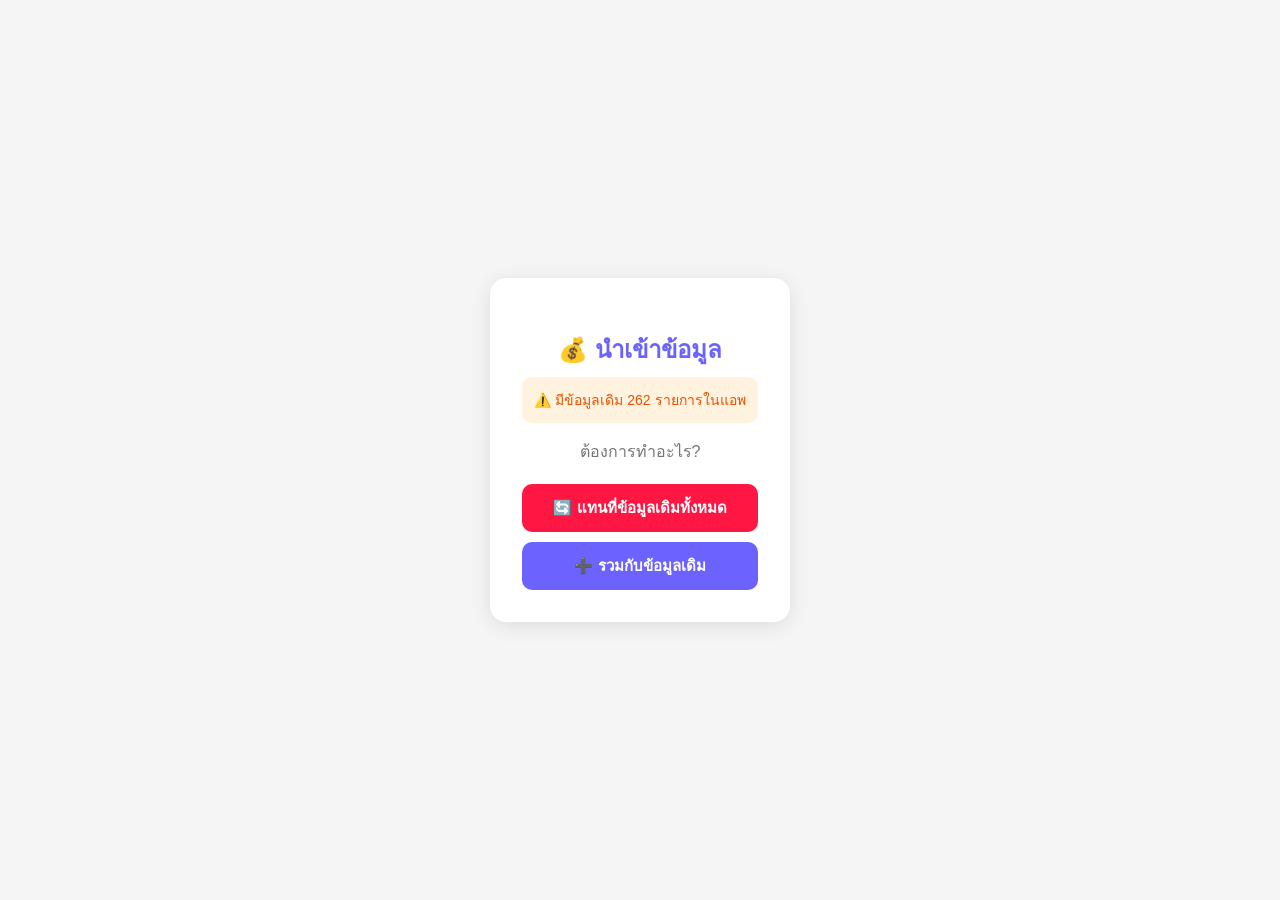
<file: import.html>
<!DOCTYPE html>
<html lang="th">
<head>
  <meta charset="UTF-8">
  <meta name="viewport" content="width=device-width, initial-scale=1.0">
  <title>นำเข้าข้อมูล...</title>
  <style>
    body { font-family: sans-serif; display: flex; align-items: center; justify-content: center; min-height: 100vh; margin: 0; background: #F5F5F5; }
    .box { background: white; border-radius: 16px; padding: 32px; text-align: center; max-width: 360px; box-shadow: 0 4px 20px rgba(0,0,0,.1); }
    h2 { color: #6C63FF; margin-bottom: 8px; }
    p  { color: #757575; margin-bottom: 20px; }
    .count { font-size: 32px; font-weight: 800; color: #6C63FF; }
    a { display: inline-block; margin-top: 16px; padding: 14px 28px; background: #6C63FF; color: white; border-radius: 12px; text-decoration: none; font-weight: 700; }
    .warn { background: #FFF3E0; border-radius: 10px; padding: 12px; margin-bottom: 16px; color: #E65100; font-size: 14px; }
  </style>
</head>
<body>
<div class="box">
  <h2>💰 นำเข้าข้อมูล</h2>
  <div id="status"><p>กำลังโหลด...</p></div>
</div>

<script>
// ===== DATA FROM PDF =====
// [date, type, category, amount, account, note]
const RAW = [
  // ====== FEBRUARY 2026 ======
  ['2026-02-11','expense','อาหาร',135,'QR Code','ข้าว ตลาดนัด BTU'],
  ['2026-02-11','expense','เกมส์',104,'Spaylater','Steam For Honor'],
  ['2026-02-11','expense','อาหาร',190,'QR Code','หมูกระทะ โชคทวีศาลายา'],
  ['2026-02-12','expense','อาหาร',60,'Make','ข้าวเจ้นอย'],
  ['2026-02-12','expense','ของใช้',70,'QR Code','ซ่อมเสื้อผ้า'],
  ['2026-02-12','expense','กาแฟ/น้ำหวาน',60,'QR Code','ชา Oneanother บางปู'],
  ['2026-02-12','expense','งาน',1034,'Krungsri NOW','อุปกรณ์ทำงาน Shopee'],
  ['2026-02-12','expense','กาแฟ/น้ำหวาน',30,'QR Code','บูลฮาวาย ริมทะเลบางปู'],
  ['2026-02-12','expense','อาหาร',177,'QR Code','ข้าว ส้มตำบางปู'],
  ['2026-02-12','expense','BRV',300,'KTC','น้ำมัน เติมที่บางปู'],
  ['2026-02-12','expense','เดินทาง',40,'Easy Pass','ทางด่วน สมุทรปราการ-บางแค'],
  ['2026-02-13','expense','อาหาร',50,'Make','ข้าว ปอกๆ'],
  ['2026-02-13','expense','ของใช้',88,'QR Code','น้ำยาซักผ้า Top market'],
  ['2026-02-13','expense','อาหาร',80,'Make','สตอเบอร์รี่+มะม่วง ตลาด'],
  ['2026-02-13','expense','กาแฟ/น้ำหวาน',50,'QR Code','น้ำแตงโม ตลาด'],
  ['2026-02-13','expense','สุขภาพ',450,'QR Code','นวด หน้าหมู่บ้าน'],
  ['2026-02-13','expense','ของใช้',76,'QR Code','DIY กาลามัง'],
  ['2026-02-14','expense','ของขวัญ',450,'QR Code','ดอกไม้วาเลนไทน์'],
  ['2026-02-14','expense','อาหาร',70,'QR Code','ข้าวหมูกรอบ'],
  ['2026-02-14','expense','กาแฟ/น้ำหวาน',20,'QR Code','ชานม'],
  ['2026-02-14','expense','อาหาร',154,'QR Code','ปากมันหน้าม้อ'],
  ['2026-02-15','expense','อาหาร',50,'QR Code','กระเพราตลาดเฮียใช้'],
  ['2026-02-15','expense','อาหาร',72.5,'Make','สุกกี้รพ ธน'],
  ['2026-02-16','expense','อาหาร',40,'QR Code','ข้าวไข่ขน แมคโคร'],
  ['2026-02-16','expense','กาแฟ/น้ำหวาน',30,'QR Code','แตงโมปั่น แม็คโคร'],
  ['2026-02-17','expense','BRV',492,'TTB','น้ำมัน เติมย่อย'],
  ['2026-02-17','expense','อาหาร',60,'QR Code','ก๋วยเตี๋ยว โรงร้อน'],
  ['2026-02-17','expense','งาน',624,'Krungsri NOW','ตัวจับราว'],
  ['2026-02-17','expense','อาหาร',117,'QR Code','เตรียมทำอาหาร Lotus'],
  ['2026-02-17','expense','อาหาร',65,'Make','ข้าวตรงข้ามตี๋น้อย'],
  ['2026-02-18','expense','อาหาร',115,'QR Code','ข้าว ตลาด BTU'],
  ['2026-02-18','expense','สุขภาพ',73,'QR Code','ถุง โลตัส'],
  ['2026-02-18','expense','อาหาร',70,'QR Code','พริกกระเทียม ไก่โลตัส'],
  ['2026-02-19','income','โบนัส',8625,'Make','Seagame ค่าเหรียญ'],
  ['2026-02-19','expense','อาหาร',77.5,'Make','ข้าว ครัวบ้านตึก'],
  ['2026-02-19','expense','กาแฟ/น้ำหวาน',45,'QR Code','น้ำ ศิลปากร'],
  ['2026-02-19','expense','เดินทาง',354,'Make','คาเฟ่แมว กำแพงแสน'],
  ['2026-02-19','expense','อาหาร',50,'QR Code','ข้าว แมคโคร'],
  ['2026-02-20','expense','อาหาร',60,'QR Code','ข้าว เจ้นอย'],
  ['2026-02-21','expense','งาน',540,'Krungsri NOW','Super clamp'],
  ['2026-02-21','expense','งาน',1097,'Krungsri NOW','Pointer'],
  ['2026-02-21','expense','Fix cost',638.77,'Krungsri NOW','AIS อินเตอร์เน็ต'],
  ['2026-02-21','expense','อาหาร',124,'QR Code','ปากมัน หน้าม้อ'],
  ['2026-02-22','expense','อาหาร',156.75,'QR Code','ทำอาหาร'],
  ['2026-02-23','expense','BRV',588.5,'Make','เข้าศูนย์ เช็คไฟ Engine'],
  ['2026-02-23','expense','ของขวัญ',3000,'Make','วันเกิดยาย'],
  ['2026-02-23','expense','BRV',295,'TTB','น้ำมัน'],
  ['2026-02-23','expense','ประกัน',1168,'KTC','ประกัน AIA'],
  ['2026-02-23','expense','BRV',1083,'KTC','3M'],
  ['2026-02-23','income','โบนัส',2000,'Make','ทองแบ่ง จากวันปีใหม่'],
  ['2026-02-24','expense','Fix cost',672,'Krungsri NOW','ESim KlooK'],
  ['2026-02-24','expense','อาหาร',110,'QR Code','ข้าวมันไก่ ไก่ย่างเที่ยงคืน'],
  ['2026-02-25','expense','อาหาร',240,'QR Code','ข้าว ตลาด BTU'],
  ['2026-02-25','expense','อื่นๆ',40,'QR Code','ส่งของ เคลม Logitech Spotlight'],
  ['2026-02-25','expense','กาแฟ/น้ำหวาน',49,'QR Code','โยโกรุโตะ ตลาดธน'],
  ['2026-02-25','expense','สุขภาพ',440,'TTB','Watson เตรียมไปตุรกี'],
  ['2026-02-25','expense','Lifestyle',390,'TTB','เสื้อ Heather Uniqlo'],
  ['2026-02-25','expense','สุขภาพ',110,'Make','เข็ม IV ดริปผิว'],
  ['2026-02-26','expense','อาหาร',488,'Make','หมูกระทะ ทวีโชค'],
  ['2026-02-26','expense','เดินทาง',420,'KTC','Grab ไปสุวรรณภูมิ'],
  ['2026-02-26','expense','กาแฟ/น้ำหวาน',20,'QR Code','น้ำ สุวรรณภูมิ'],
  ['2026-02-27','income','เงินเดือน',28960,'KBank','เงินเดือน'],
  ['2026-02-27','expense','Lifestyle',85,'QR Code','Netflix'],
  ['2026-02-27','expense','BRV',1084,'KTC','3M Absolute'],
  ['2026-02-27','expense','Lifestyle',1704,'KTC','Instra X5'],
  ['2026-02-27','expense','Lifestyle',1700,'KTC','Vivo'],
  ['2026-02-27','expense','Fix cost',893,'Krungsri NOW','ค่าไฟ'],
  ['2026-02-27','expense','Fix cost',515,'ShopeePay','NT'],
  // ====== MARCH 2026 ======
  ['2026-03-01','expense','Lifestyle',305,'SCB Easy','หวย แทงเว็บ'],
  ['2026-03-01','income','โอนเงินเข้า',400,'QR Code','แฟนโอนคืนหมูกระทะ'],
  ['2026-03-02','expense','Fix cost',99,'TTB','VPN Bull VPN'],
  ['2026-03-02','expense','ประกัน',1168,'KTC','AIA'],
  ['2026-03-02','expense','Fix cost',3000,'QR Code','ค่าบ้าน'],
  ['2026-03-02','expense','อาหาร',278,'Yourtip','ซื้อขนม'],
  ['2026-03-05','expense','อาหาร',172,'Yourtip','ขนมคาฟู'],
  ['2026-03-05','expense','อาหาร',320,'Yourtip','ไอติมตุรกี เดินชายหาด'],
  ['2026-03-05','expense','สุขภาพ',415,'Make','ยาคุม'],
  ['2026-03-06','expense','ของขวัญ',1145,'Yourtip','ของฝาก'],
  ['2026-03-08','expense','กาแฟ/น้ำหวาน',330,'QR Code','ขนมคาเฟ Mulberry'],
  ['2026-03-09','expense','กาแฟ/น้ำหวาน',55,'QR Code','บ๊วย แก้งวง'],
  ['2026-03-09','expense','ของขวัญ',100,'QR Code','ลูกโอบ'],
  ['2026-03-09','expense','งาน',850,'TTB','SD Card 128 Advice'],
  ['2026-03-09','expense','BRV',500,'TTB','น้ำมัน'],
  ['2026-03-09','expense','Lifestyle',2000,'Krungsri NOW','จองโทรศัพท์ Ais'],
  ['2026-03-10','expense','อาหาร',234.5,'Make','หมูกระทะ ทวีโชค'],
  ['2026-03-10','expense','ของใช้',190,'Make','Kai cleanser Shopee'],
  ['2026-03-10','expense','Lifestyle',1910,'Krungsri NOW','Case + Film'],
  ['2026-03-10','expense','อาหาร',50,'QR Code','ข้าว โรงร้อน'],
  ['2026-03-10','expense','กาแฟ/น้ำหวาน',30,'QR Code','ไวท์มอล โรงร้อน'],
  ['2026-03-11','expense','อาหาร',50,'QR Code','ข้าว โรงร้อน'],
  ['2026-03-11','expense','สุขภาพ',500,'QR Code','นวดแฟน'],
  ['2026-03-12','expense','กาแฟ/น้ำหวาน',25,'TRUE Money','น้ำดื่ม ก่อน Toeic'],
  ['2026-03-12','expense','อื่นๆ',100,'เงินสด','EMS ส่งผลโทอิค'],
  ['2026-03-12','expense','งาน',1800,'TTB','สอบ Toeic'],
  ['2026-03-12','expense','อาหาร',161,'QR Code','Eat am are'],
  ['2026-03-13','expense','กาแฟ/น้ำหวาน',15,'QR Code','น้ำสไปรท์ หมาลาตั้งสิน'],
  ['2026-03-13','expense','กาแฟ/น้ำหวาน',35,'QR Code','เครป ตั้งสิน'],
  ['2026-03-13','expense','อาหาร',50,'QR Code','กะเพราหมูสับเต้าหู้โรงร้อน'],
  ['2026-03-13','expense','อาหาร',87,'QR Code','หมาลา ตั้งสิน'],
  ['2026-03-14','expense','อาหาร',314,'QR Code','ซื้ออาหารและน้ำ แมคโคร'],
  ['2026-03-15','expense','อาหาร',70,'Make','ส้มตำ หน้าหมู่บ้าน'],
  ['2026-03-15','expense','อาหาร',145,'TTB','อาหารกลางวัน Grab'],
  ['2026-03-15','expense','อาหาร',164,'QR Code','เครื่องปรุง Lotus'],
  ['2026-03-16','expense','อาหาร',75,'QR Code','ก๋วยเตี๋ยว ร้านลับคลองเนียทราย'],
  ['2026-03-16','expense','อาหาร',130,'Make','ข้าวหน้าม้อ ปากมัน'],
  ['2026-03-17','expense','อาหาร',55,'Make','ก๋วยเตี๋ยว ปอกๆ'],
  ['2026-03-17','expense','Fix cost',822,'Krungsri NOW','AIS รอบ กพ-มีนา'],
  ['2026-03-17','expense','อาหาร',40,'QR Code','ข้าวมันไก่ เซเวนดอนหวาย'],
  ['2026-03-18','expense','BRV',1150,'TTB','น้ำมัน PT สาย3'],
  ['2026-03-18','expense','อาหาร',40,'QR Code','ข้าว ไข่เจียวฟู'],
  ['2026-03-18','expense','อาหาร',79.5,'Make','KFC Grab'],
  ['2026-03-19','expense','อาหาร',80,'TTB','ข้าวกระเพรา Line man'],
  ['2026-03-19','expense','อาหาร',50,'QR Code','ข้าวเย็น แฟนซื้อจากท็อป'],
  ['2026-03-19','expense','ของใช้',80,'QR Code','น้ำยาปรับผ้านุ่ม แฟนซื้อจากท็อป'],
  ['2026-03-20','expense','อาหาร',79,'KTC','ข้าว Shopee food'],
  ['2026-03-20','expense','อาหาร',48,'TRUE Money','ขนมปัง 7'],
  ['2026-03-21','expense','อาหาร',102,'Make','ข้าวหน้าม้อ ปากมันหน้าม้อ'],
  ['2026-03-21','expense','อาหาร',40,'QR Code','เซงซิมอี้ หน้าม้อ'],
  ['2026-03-21','expense','BRV',400,'Make','ล้างรถ The time'],
  ['2026-03-21','expense','อาหาร',40,'QR Code','ขาหมู พี่ภาพ'],
  ['2026-03-22','expense','กาแฟ/น้ำหวาน',85,'QR Code','Punthai สระเศรษฐี'],
  ['2026-03-24','expense','อาหาร',109,'TTB','ราดหน้า line man'],
  ['2026-03-24','expense','อาหาร',40,'QR Code','ข้าวราดแกง โรงร้อน'],
  ['2026-03-24','expense','อาหาร',50,'QR Code','กระเพรา โรงเย็น'],
  ['2026-03-24','expense','อาหาร',80,'QR Code','หมาลา เฮียใช้'],
  ['2026-03-24','expense','อาหาร',55,'QR Code','ข้าวกระเพรา เฮียใช้'],
  ['2026-03-25','expense','อาหาร',300,'QR Code','Kofuku Salaya'],
  ['2026-03-25','expense','เดินทาง',120,'TTB','หนัง บีเวอร์'],
  ['2026-03-25','expense','อาหาร',145,'TTB','ป๊อปคอร์น SF Salaya'],
  ['2026-03-25','expense','กาแฟ/น้ำหวาน',35,'KTC','น้ำปั่น Grab'],
  ['2026-03-26','income','เบี้ยเลี้ยง',15485,'Make','Turkey'],
  ['2026-03-26','expense','อาหาร',50,'QR Code','ข้าว โรงเย็น'],
  ['2026-03-26','expense','อาหาร',38,'QR Code','ขนมปัง top'],
  ['2026-03-27','income','เงินเดือน',28960,'Make','เงินเดือน มีนา'],
  ['2026-03-27','expense','อาหาร',40,'QR Code','ขนมกลางคืน ตั้งสิน'],
  ['2026-03-27','expense','Lifestyle',1700,'KTC','Vivo มีนา'],
  ['2026-03-27','expense','Lifestyle',1706,'KTC','Instra X5 มีนา'],
  ['2026-03-27','expense','BRV',1083,'KTC','3M Absolute'],
  ['2026-03-27','expense','Lifestyle',3080,'KBank','Samsung S26 Ultra'],
  ['2026-03-27','expense','Lifestyle',85,'QR Code','Netflix'],
  ['2026-03-27','expense','Fix cost',3000,'QR Code','ค่าบ้าน'],
  ['2026-03-27','expense','อาหาร',55,'TTB','ข้าว Grab'],
  ['2026-03-29','expense','สุขภาพ',250,'TTB','ตัดผม ท่าม่วง'],
  ['2026-03-29','expense','BRV',1300,'TTB','น้ำมัน ก่อนขึ้น M81'],
  ['2026-03-29','expense','อาหาร',80,'TTB','ขนมจีน Lineman'],
  ['2026-03-29','expense','เดินทาง',85,'Make','M81'],
  ['2026-03-29','expense','อาหาร',238,'QR Code','Makco'],
  ['2026-03-29','expense','อาหาร',8,'QR Code','ไอติม แมคโคร'],
  ['2026-03-30','expense','สุขภาพ',47,'Make','ไหมขัดฟัน westgate'],
  ['2026-03-30','expense','ประกัน',13076,'KTC','ประกัน AIA'],
  ['2026-03-30','expense','กาแฟ/น้ำหวาน',70,'TTB','Starbucks westgate'],
  ['2026-03-30','expense','อาหาร',469,'QR Code','หมูกระทะ ทวีโชค'],
  ['2026-03-31','expense','อาหาร',50,'QR Code','ข้าวแกง โรงเย็น'],
  ['2026-03-31','expense','กาแฟ/น้ำหวาน',112,'QR Code','PT ก่อนเข้าแคมป์'],
  ['2026-03-31','expense','สุขภาพ',1016,'Krungsri NOW','eveandboy'],
  // ====== APRIL 2026 ======
  ['2026-04-01','expense','กาแฟ/น้ำหวาน',166,'KBank','7 เก็บตัว'],
  ['2026-04-02','expense','สุขภาพ',88,'KBank','7 แบตแปรง'],
  ['2026-04-08','expense','อาหาร',70,'QR Code','ข้าวกระเพรา ปากมัน'],
  ['2026-04-09','expense','อาหาร',90,'QR Code','เซ็งซิมอี้'],
  ['2026-04-09','expense','ของใช้',94,'QR Code','โลตัส'],
  ['2026-04-09','expense','Fix cost',757,'Make','ค่าไฟ'],
  ['2026-04-09','expense','Fix cost',297,'Make','ค่าน้ำ'],
  ['2026-04-10','income','โบนัส',30000,'เงินสด','โบนัส'],
  ['2026-04-12','expense','งาน',40,'KBank','ปริ้นเอกสาร'],
  ['2026-04-12','expense','อาหาร',80,'TTB','ข้าว Grab'],
  ['2026-04-13','expense','BRV',1050,'TTB','น้ำมัน 448km'],
  ['2026-04-14','expense','กาแฟ/น้ำหวาน',39,'KBank','น้ำมะพร้าว โรงแรม'],
  ['2026-04-15','expense','งาน',30,'QR Code','ถ่ายเอกสาร'],
  ['2026-04-15','expense','กาแฟ/น้ำหวาน',85,'QR Code','กาแฟ คนจร อายโน้ต'],
  ['2026-04-16','expense','อาหาร',257,'QR Code','ตำหน้าหมู่บ้าน'],
  ['2026-04-16','expense','อาหาร',315,'QR Code','Little wood'],
  ['2026-04-16','expense','กาแฟ/น้ำหวาน',62,'KBank','7'],
  ['2026-04-17','expense','BRV',3500,'Make','เซ็นเซอร์ O2 Fast store สาย3'],
  ['2026-04-17','expense','อาหาร',50,'QR Code','ข้าวกระเพรา'],
  ['2026-04-17','expense','อาหาร',50,'QR Code','ข้าวกระเพรา ตรงข้ามเที่ยงคืน'],
  ['2026-04-18','expense','อาหาร',60,'QR Code','โจ๊กสยาม'],
  ['2026-04-18','expense','อาหาร',60,'QR Code','ข้าวผัด ตลาดเวิล์ด'],
  ['2026-04-18','expense','ของขวัญ',60,'QR Code','ดอกไม้ ตลาดเวิล์ด'],
  ['2026-04-18','expense','อาหาร',120,'QR Code','แตงโม'],
  ['2026-04-18','expense','อาหาร',42,'TTB','ข้าวต้ม Grab'],
  ['2026-04-19','expense','อาหาร',50,'QR Code','ปอกๆ'],
  ['2026-04-19','expense','อาหาร',205,'KBank','7'],
  ['2026-04-19','expense','อาหาร',55,'QR Code','ข้าวผัด'],
  ['2026-04-19','expense','ของใช้',170,'QR Code','คีมคอมา'],
  ['2026-04-20','expense','อาหาร',29,'KBank','แซนวิส'],
  ['2026-04-21','expense','อาหาร',110,'QR Code','กระเพราและหมาลาตั้งสิน'],
  ['2026-04-21','expense','อาหาร',89,'QR Code','ก๋วยเตี๋ยวไก่ บุฟเฟ่'],
  ['2026-04-21','expense','อาหาร',110,'QR Code','ส้มตำหน้าม้อ'],
  ['2026-04-22','expense','อาหาร',45,'QR Code','ข้าวมันไก่ Lotus'],
  ['2026-04-23','expense','อาหาร',50,'QR Code','ลูกชิ้นกับผัดไทย'],
  ['2026-04-23','expense','เกมส์',2238,'Krungsri NOW','Flydigi Bs2pro'],
  ['2026-04-23','expense','อาหาร',244,'QR Code','หมูกระทะทวีโชค'],
  ['2026-04-24','expense','อาหาร',96,'QR Code','ตำแซบทีมชาติ'],
  ['2026-04-24','expense','อาหาร',153.5,'QR Code','Eat am are'],
  ['2026-04-24','expense','อาหาร',186,'QR Code','ซูชิไข่หวาน ศาลายา'],
  ['2026-04-25','expense','อาหาร',100,'QR Code','กระเพราหมูกรอบ ธนการณ์'],
  ['2026-04-25','expense','BRV',11400,'KTC','ประกันรถยนต์ Honda Kan'],
  ['2026-04-25','expense','กาแฟ/น้ำหวาน',75,'QR Code','Ada น้ำ'],
  ['2026-04-25','expense','ของใช้',137,'KBank','7'],
  ['2026-04-25','expense','BRV',1130,'TTB','Caltex 370km'],
  ['2026-04-26','expense','สุขภาพ',149,'QR Code','ยา'],
  ['2026-04-26','expense','เดินทาง',185,'KTC','Grab'],
  ['2026-04-26','expense','อาหาร',85,'QR Code','หมากฝรั่ง'],
  ['2026-04-27','income','เงินเดือน',28793,'เงินสด','เงินเดือน'],
  ['2026-04-28','expense','Fix cost',3000,'QR Code','ค่าบ้าน'],
  ['2026-04-28','expense','Lifestyle',3080,'KBank','Samsung S26 Ultra'],
  ['2026-04-28','expense','เดินทาง',265,'Easy Pass','M Flow'],
  ['2026-04-28','expense','Lifestyle',1706,'KTC','Instra X5'],
  ['2026-04-28','expense','Lifestyle',1700,'KTC','Vivo'],
  ['2026-04-28','expense','BRV',1167,'KTC','3M Absolute'],
  ['2026-04-29','expense','อาหาร',99,'QR Code','KFC แจกให้วิทยากร'],
  ['2026-04-29','expense','อาหาร',40,'KBank','7'],
  ['2026-04-29','expense','กาแฟ/น้ำหวาน',150,'QR Code','Cafe ช้าง เชียงใหม่'],
  // ====== MAY 2026 ======
  ['2026-05-02','expense','กาแฟ/น้ำหวาน',160,'QR Code','น้ำสนามบิน'],
  ['2026-05-02','expense','เดินทาง',412,'TTB','Grab'],
  ['2026-05-02','income','โอนเงินเข้า',170,'เงินสด','พี่อีฟโอนคืน'],
  ['2026-05-02','expense','อาหาร',294,'QR Code','ข้าวเย็น'],
  ['2026-05-02','expense','เกมส์',390,'QR Code','แผ่นรองเมาส์'],
  ['2026-05-02','expense','อาหาร',109,'QR Code','ข้าว ตลาดดอกไม้'],
  ['2026-05-03','expense','เกมส์',390,'QR Code','เมาส์'],
  ['2026-05-03','expense','อาหาร',146,'QR Code','ข้าวเย็นกับแฟน Mr.gill'],
  ['2026-05-03','expense','Lifestyle',1150,'Make','Set up กีตาร์'],
  ['2026-05-03','expense','อาหาร',160,'QR Code','ข้าวกลางวัน นครปฐม'],
  ['2026-05-04','expense','อาหาร',710,'QR Code','อาหารทะเล วันเกิดแพะ'],
  ['2026-05-04','expense','กาแฟ/น้ำหวาน',367,'KBank','7'],
  ['2026-05-04','expense','สุขภาพ',300,'Make','นวด'],
  ['2026-05-04','expense','BRV',1540,'TTB','น้ำมัน 585.6km'],
  ['2026-05-04','expense','อาหาร',262,'QR Code','ครัวมะยม'],
  ['2026-05-04','expense','กาแฟ/น้ำหวาน',220,'QR Code','Byon Cafe'],
  ['2026-05-04','expense','ของขวัญ',240,'QR Code','เค้ก'],
  ['2026-05-04','expense','ของขวัญ',933,'TTB','นายอินทร์'],
  ['2026-05-04','expense','อาหาร',100,'QR Code','ข้าวเย็น'],
  ['2026-05-05','expense','อาหาร',276,'TTB','MC'],
  ['2026-05-05','expense','กาแฟ/น้ำหวาน',95,'QR Code','Punthai'],
  ['2026-05-06','expense','ของใช้',50,'QR Code','แปรงสีฟัน'],
  ['2026-05-06','expense','อาหาร',529,'Make','ทุเรียน'],
  ['2026-05-06','expense','ของขวัญ',50,'QR Code','ดอกทิลลิป'],
  ['2026-05-07','expense','กาแฟ/น้ำหวาน',110,'QR Code','Kamu'],
  ['2026-05-07','income','เบี้ยเลี้ยง',11400,'เงินสด','เบี้ยเลี้ยง เมษา'],
  ['2026-05-07','expense','อาหาร',60,'QR Code','ข้าวมันไก่ Westgate'],
  ['2026-05-08','expense','อาหาร',72,'TTB','ข้าวหมูกรอบ LM'],
  ['2026-05-08','expense','อาหาร',45,'QR Code','ปอกๆ'],
  ['2026-05-08','expense','อาหาร',98,'TTB','กระเพรา LM'],
  ['2026-05-09','expense','อาหาร',275,'QR Code','ตี๋น้อย'],
  ['2026-05-09','expense','ของใช้',89,'TTB','น้ำยาซักผ้า'],
  ['2026-05-09','expense','อาหาร',272,'QR Code','ค่าผลไม้'],
  ['2026-05-09','expense','อาหาร',300,'QR Code','ส้มตำ หน้าม้อ'],
  ['2026-05-10','expense','งาน',700,'Krungsri NOW','Claude'],
  ['2026-05-10','expense','อาหาร',89,'QR Code','กระเพราหมูกรอบ'],
  ['2026-05-10','expense','Lifestyle',85,'QR Code','Netflix'],
  ['2026-05-10','expense','กาแฟ/น้ำหวาน',99,'QR Code','ไอติมสเวนเซน'],
  ['2026-05-10','expense','กาแฟ/น้ำหวาน',69,'QR Code','Kamu'],
  ['2026-05-11','expense','อาหาร',179,'QR Code','ข้าวกลางวัน Seacon'],
  ['2026-05-12','expense','อาหาร',50,'QR Code','ปอกๆ'],
  ['2026-05-12','expense','อาหาร',98,'TTB','ไลน์แมน'],
  ['2026-05-13','expense','อาหาร',60,'QR Code','เจ้นอย'],
  ['2026-05-13','expense','Fix cost',1045,'KBank','ค่าไฟฟ้า'],
  ['2026-05-14','expense','อาหาร',160,'QR Code','ก๋วยเตี๋ยว+ข้าว westgate'],
  ['2026-05-14','expense','อาหาร',140,'QR Code','ส้มตำ'],
  ['2026-05-14','expense','กาแฟ/น้ำหวาน',48,'QR Code','ขนม'],
  ['2026-05-14','expense','อาหาร',65,'QR Code','ก๋วยเตี๋ยว'],
  ['2026-05-15','expense','เดินทาง',130,'เงินสด','M81'],
];

const INSTALLMENTS = [
  { name: 'Vivo',             totalMonths: 10, paidMonths: 8, amountPerMonth: 1700,  account: 'KTC',   note: '' },
  { name: 'Instra X5',        totalMonths: 10, paidMonths: 5, amountPerMonth: 1706,  account: 'KTC',   note: '' },
  { name: '3M Absolute',      totalMonths: 6,  paidMonths: 5, amountPerMonth: 1083,  account: 'KTC',   note: '' },
  { name: 'Samsung S26 Ultra',totalMonths: 10, paidMonths: 2, amountPerMonth: 3080,  account: 'KBank', note: '' },
];

const BUDGETS = {
  'อาหาร':          5000,
  'กาแฟ/น้ำหวาน':  1000,
  'เดินทาง':        1000,
  'BRV':            3500,
  'Fix cost':       10000,
  'Lifestyle':      5000,
  'สุขภาพ':         1500,
};

const DEFAULT_CATS = {
  income: [
    { name: 'เงินเดือน', emoji: '💰' },
    { name: 'เบี้ยเลี้ยง', emoji: '🎖️' },
    { name: 'โบนัส',    emoji: '🎉' },
    { name: 'ธุรกิจ',   emoji: '🏪' },
    { name: 'ลงทุน',   emoji: '📈' },
    { name: 'โอนเงินเข้า', emoji: '💸' },
    { name: 'อื่นๆ',   emoji: '✨' },
  ],
  expense: [
    { name: 'อาหาร',         emoji: '🍜' },
    { name: 'กาแฟ/น้ำหวาน', emoji: '☕' },
    { name: 'เดินทาง',       emoji: '🚗' },
    { name: 'BRV',           emoji: '⛽' },
    { name: 'Fix cost',      emoji: '🏠' },
    { name: 'Lifestyle',     emoji: '🎮' },
    { name: 'สุขภาพ',        emoji: '🏥' },
    { name: 'ของขวัญ',       emoji: '🎁' },
    { name: 'งาน',           emoji: '🔧' },
    { name: 'ของใช้',        emoji: '🛒' },
    { name: 'ประกัน',        emoji: '🛡️' },
    { name: 'เกมส์',         emoji: '🕹️' },
    { name: 'อื่นๆ',         emoji: '📦' },
  ],
};

// ===== BUILD DATA =====
function genId(i) {
  return (1700000000000 + i * 1000).toString(36) + Math.random().toString(36).slice(2, 6);
}

const transactions = RAW.map((r, i) => ({
  id:         genId(i),
  date:       r[0],
  type:       r[1],
  category:   r[2],
  amount:     r[3],
  account:    r[4],
  note:       r[5],
  createdAt:  new Date(r[0]).getTime() + i,
}));

const installments = INSTALLMENTS.map((inst, i) => ({
  id: genId(1000 + i),
  ...inst,
}));

const finalData = {
  transactions,
  categories:   DEFAULT_CATS,
  budgets:      BUDGETS,
  installments,
};

// ===== IMPORT =====
const box = document.getElementById('status');

function init() {
  const existing = localStorage.getItem('financeApp_v1');
  if (existing) {
    try {
      const old = JSON.parse(existing);
      if (old.transactions && old.transactions.length > 0) {
        box.innerHTML = `
          <div class="warn">⚠️ มีข้อมูลเดิม ${old.transactions.length} รายการในแอพ</div>
          <p>ต้องการทำอะไร?</p>
          <button onclick="doImport('replace')" style="display:block;width:100%;padding:12px;background:#FF1744;color:white;border:none;border-radius:10px;font-size:15px;font-weight:700;cursor:pointer;margin-bottom:10px">🔄 แทนที่ข้อมูลเดิมทั้งหมด</button>
          <button onclick="doImport('merge')"   style="display:block;width:100%;padding:12px;background:#6C63FF;color:white;border:none;border-radius:10px;font-size:15px;font-weight:700;cursor:pointer">➕ รวมกับข้อมูลเดิม</button>`;
        return;
      }
    } catch(e) {}
  }
  doImport('replace');
}
init();

function doImport(mode) {
  let data = finalData;
  if (mode === 'merge') {
    try {
      const old = JSON.parse(localStorage.getItem('financeApp_v1'));
      data = {
        ...finalData,
        transactions: [...old.transactions, ...finalData.transactions],
        installments: [...(old.installments||[]), ...finalData.installments],
        budgets: { ...finalData.budgets, ...(old.budgets||{}) },
      };
    } catch(e) {}
  }
  localStorage.setItem('financeApp_v1', JSON.stringify(data));
  box.innerHTML = `
    <div class="count">${data.transactions.length}</div>
    <p>รายการ นำเข้าสำเร็จ! 🎉</p>
    <p style="font-size:13px;color:#9E9E9E">กำลังเปิดแอพ...</p>`;
  setTimeout(() => { window.location.href = 'index.html'; }, 1500);
}
</script>
</body>
</html>
</file>
